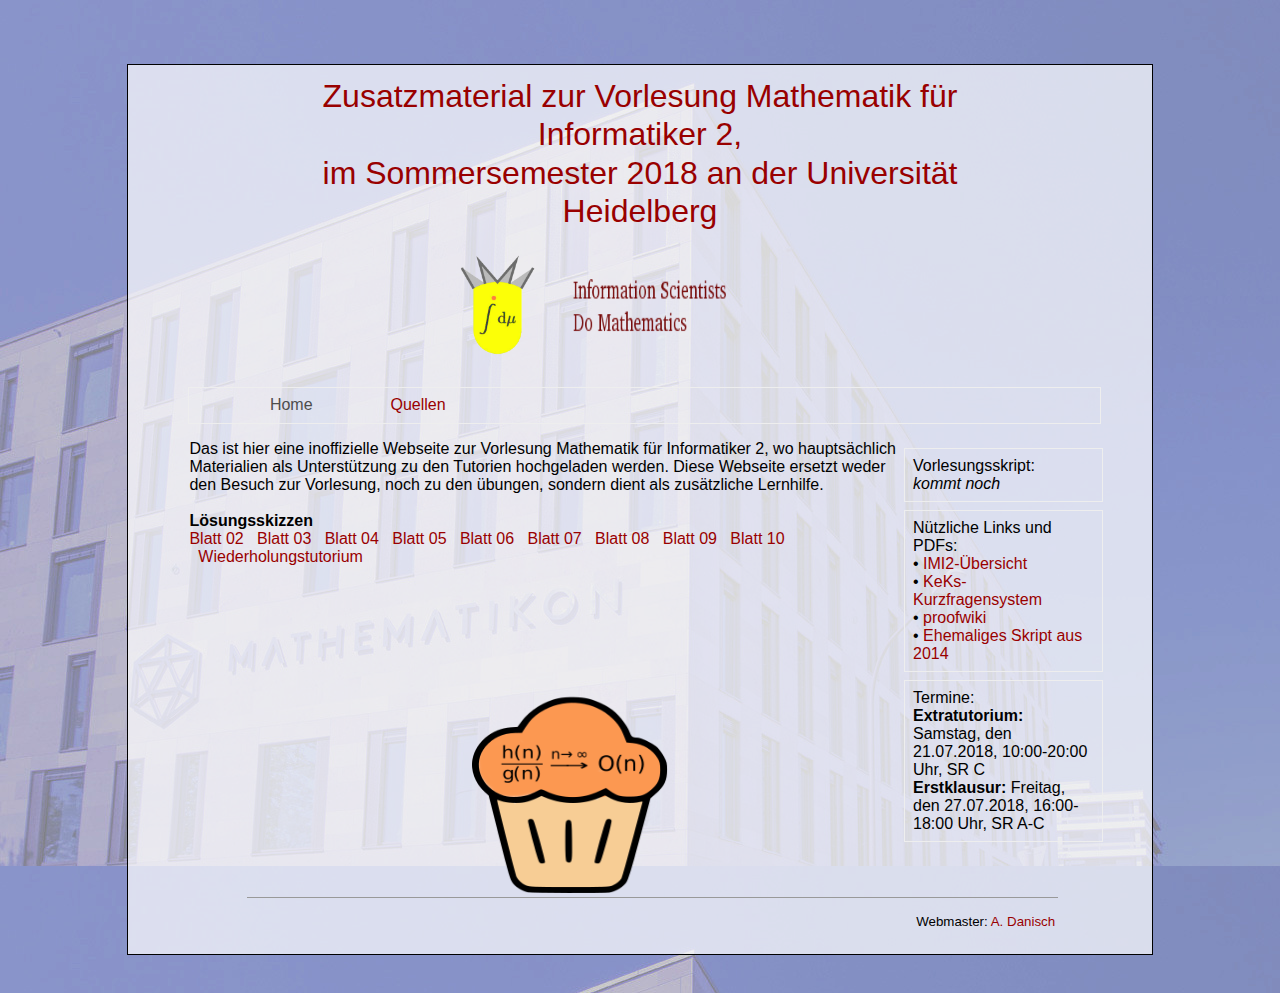
<file: index.html>
<!DOCTYPE HTML PUBLIC "-//W3C//DTD HTML 4.01//EN" "http://www.w3.org/TR/html4/strict.dtd">
<html>
<head>
  <title>Zusatzmaterial zur IMI2, SoSe 2018</title>
  <meta http-equiv="Content-Type"
 content="text/html; charset=iso-8859-15">
  <meta name="keywords"
 content="pia, PIA, Mathematics Center Heidelberg, Mathematik">
  <meta name="description" content="">
  <meta http-equiv="Content-Language" content="de">
  <meta name="author" content="Laura Croitoru">
  <link rel="stylesheet" type="text/css" href="Non_HTML/style.css">
</head>
<body>
<div align="center">
	<div id="container">
		<div id="kopf">
			<table cellpadding="11px" cellspacing="1.5px" width="80%">
				<tr>
					<td style="font-size:2em;line-height:1.2em;color:#900; text-align:center">
						Zusatzmaterial zur Vorlesung Mathematik f&uuml;r Informatiker 2, 
						<br>
						im Sommersemester 2018 an der Universit&auml;t Heidelberg
						<br>	
						<!-- Kleinere Zeitüberschrift, aber sie passte optisch nicht dazu				
						<div style="font-size: 0.5em; text-align:center; color:black">
							Information Scientist Do Mathematics
						</div>
						-->
					</td>
				</tr>
			</table>
			<table cellpadding="11px" cellspacing="1.5px" width="40%">
				<TR>
					<TD>
						<img src="Non_HTML/imi-logo.png" width="100" height="100" alt="ImiLogo" >
					</TD>

					<td align="center">
						<img src="Non_HTML/mafin-motto.png" width="160" height="70" alt="MafinMotto" >
					</td>
					<!-- Hier gehört eigentlich ein weiteres Logo hin. Jetzt ist hier nur ein 100% transparentes png -->
					<td align="right">
						<img src="Non_HTML/empty.png" width="80" height="80" alt="Empty">
					</td>
				</tr>
				
			</table>
				
			<div align="center"><ul class="navbar">
				<li><a href="index.html" class="nav"><span style="color:#4D4D4D">Home</span></a></li>
				<li><a href="quellen.html" class="nav">Quellen</a></li>
			<!--	<li><a href="videos.html" class="nav">Videos</a></li> -->
			<!--	<li><a href="python.html" class="nav">Python</a></li> -->
				</ul>
			</div>
		</div>
	
		<div class="rightcontainer">
			<!-- Neue Box einfuegen.
			<div class="rightbox">
				<a href ="URL">Was auf der Page stehen soll <br> Was danach kommt </a>
			</div>
			-->

			<div class="rightbox">
				<a>Vorlesungsskript: <br> <i> kommt noch </i> </a>
			</div>
			<div class="rightbox">
				N&uuml;tzliche Links und PDFs:
				<br>
				&bull; <a href="Non_HTML/imi2_uebersicht.pdf"download>IMI2-&Uuml;bersicht</a>
				<br>
				&bull; <a href="https://keks.mathi.uni-heidelberg.de/"download>KeKs-Kurzfragensystem</a>
				<br>
				&bull; <a href="https://proofwiki.org/wiki/Main_Page">proofwiki</a>
				<br>
				&bull; <a href="http://www.biostruct.uni-hd.de/IMI/skript_IMI2.pdf"download title="KoetheSkript">Ehemaliges Skript aus 2014</a>	
			</div>

			<div class="rightbox linkbox">
				<a title="Termine">Termine: 
				<br> 
				<b> Extratutorium: </b> Samstag, 
					den 21.07.2018, 10:00-20:00 Uhr, SR C

				<br> 
				<b> Erstklausur: </b> Freitag, 
					den 27.07.2018, 16:00-18:00 Uhr, SR A-C
				      
				</a>
				<!--
				<a href=" " title="ZweitTermin"  target="_blank">Nachklausurtermin: <br> ausstehend</a>
				Klausureinsicht
				Nachbesprechungen
				-->
			</div>
		</div>
		

		<!-- ANFANG: Hier kommt der Seiteninhalt rein --> 
		<div id = "content">
				Das ist hier eine inoffizielle Webseite zur Vorlesung Mathematik f&uuml;r Informatiker 2, 
				wo haupts&auml;chlich Materialien als Unterst&uuml;tzung zu den Tutorien hochgeladen werden. 
				Diese Webseite ersetzt weder den Besuch zur Vorlesung, noch zu den &uuml;bungen, 
				sondern dient als zus&auml;tzliche Lernhilfe.
				<br><br>
			
				<b> L&ouml;sungsskizzen </b>
				<br>
	     <a href="Non_HTML/PDFs/blatt02_lsg.zip">Blatt 02</a>
 &nbsp;&nbsp;<a href="Non_HTML/PDFs/blatt03_lsg.zip">Blatt 03</a>
 &nbsp;&nbsp;<a href="Non_HTML/PDFs/blatt04_lsg.zip">Blatt 04</a>
 &nbsp;&nbsp;<a href="Non_HTML/PDFs/blatt05_lsg.zip">Blatt 05</a>
 &nbsp;&nbsp;<a href="Non_HTML/PDFs/blatt06_lsg.zip">Blatt 06</a>
 &nbsp;&nbsp;<a href="Non_HTML/PDFs/blatt07_lsg.zip">Blatt 07</a>
 &nbsp;&nbsp;<a href="Non_HTML/PDFs/blatt08_lsg.zip">Blatt 08</a>
 &nbsp;&nbsp;<a href="Non_HTML/PDFs/blatt09_lsg.zip">Blatt 09</a>
 &nbsp;&nbsp;<a href="Non_HTML/PDFs/blatt10_lsg.zip">Blatt 10</a>
 &nbsp;&nbsp;<a href="Non_HTML/PDFs/Wdh.zip">Wiederholungstutorium</a>
			<!--	&nbsp;&nbsp;<a href="Non_HTML/PDFs/blatt06_lsg.zip">Blatt 06</a>
				&nbsp;&nbsp;Blatt 07
				<br><br>
				            Blatt 08
				&nbsp;&nbsp;Blatt 09
				&nbsp;&nbsp;Blatt 10
				&nbsp;&nbsp;Blatt 11
				&nbsp;&nbsp;Blatt 12
				&nbsp;&nbsp;Blatt 13	
			-->				
				
		<br><br><br>
		<br><br>
		

			<div id = "content">
				<!-- Ein Stundenplan waere nicht verkehrt , oder auch eine Uebersicht ueber Klausurtermine -->
				<center>
					<br><br><br>
					<a href="Non_HTML/mafin2-logo.png" title="Mafin2" target="_blank">
					<img src="Non_HTML/mafin2-logo.png" alt="Mafin2" width="200" height="200"></a>
				</center>			
				<div class="footer">
					<div class="right">
						<p>Webmaster: <a href="mailto:adriandanisch@hotmail.de">A. Danisch</a></p>
					</div>
					<br><br>
				</div>
			</div>
		</div>
		<!-- ENDE: Das war dann der Seiteninhalt... -->
</body>
</html>
</file>
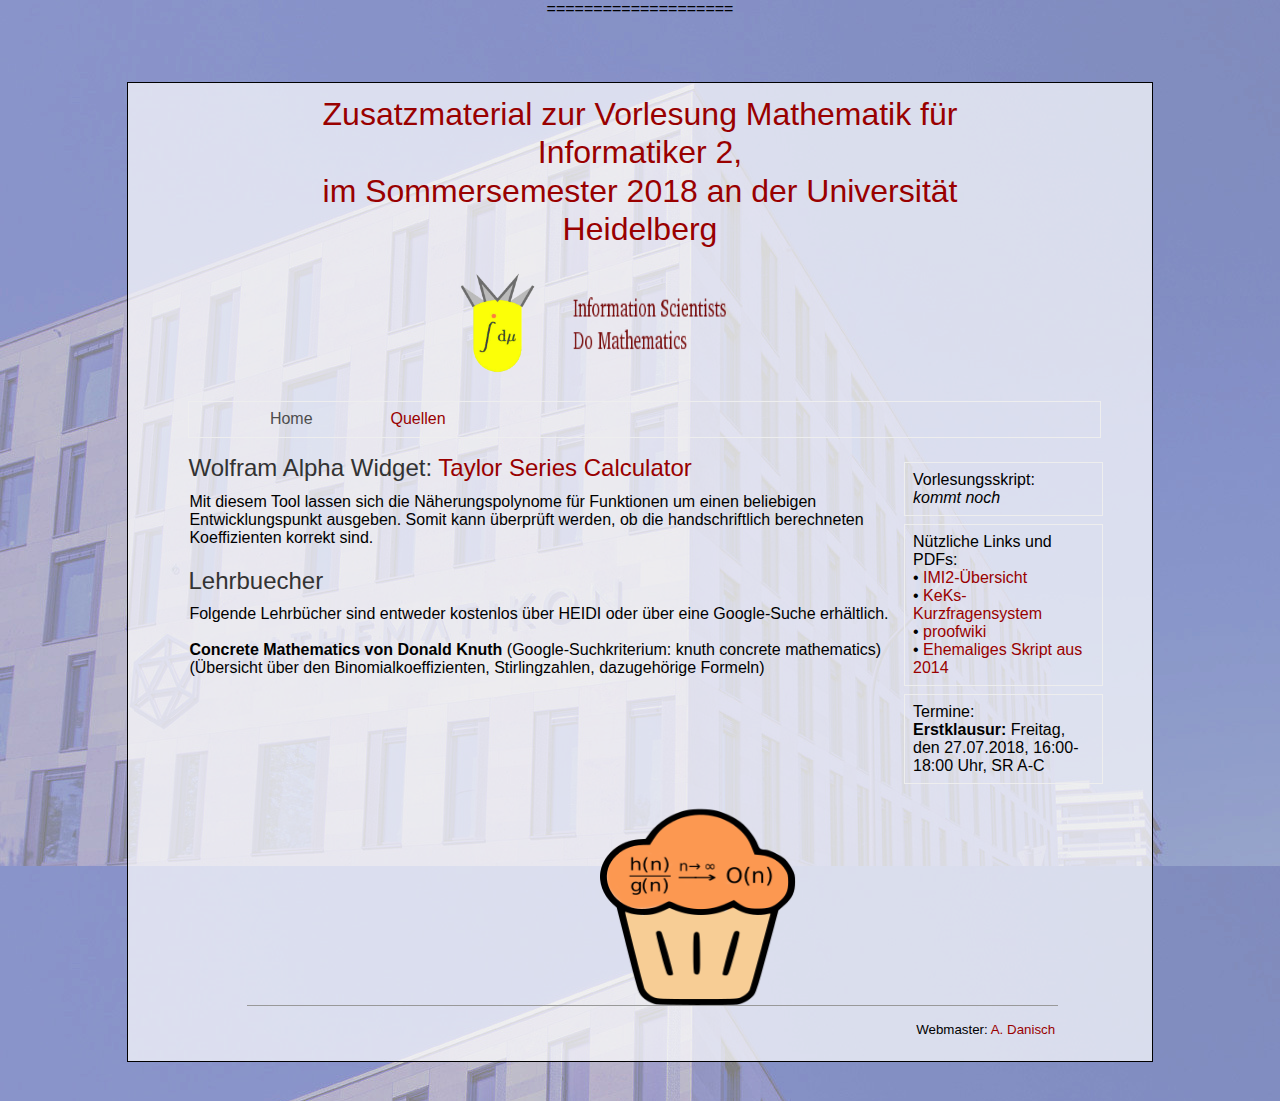
<file: quellen.html>
====================

<!DOCTYPE HTML PUBLIC "-//W3C//DTD HTML 4.01//EN" "http://www.w3.org/TR/html4/strict.dtd">
<html>
<head>
  <title>Zusatzmaterial zur IMI2, SoSe 2018</title>
  <meta http-equiv="Content-Type"
 content="text/html; charset=iso-8859-15">
  <meta name="keywords"
 content="pia, PIA, Mathematics Center Heidelberg, Mathematik">
  <meta name="description" content="">
  <meta http-equiv="Content-Language" content="de">
  <meta name="author" content="Laura Croitoru">
  <link rel="stylesheet" type="text/css" href="Non_HTML/style.css">
</head>
<body>
<div align="center">
	<div id="container">
		<div id="kopf">
			<table cellpadding="11px" cellspacing="1.5px" width="80%">
				<tr>
					<td style="font-size:2em;line-height:1.2em;color:#900; text-align:center">
						Zusatzmaterial zur Vorlesung Mathematik f&uuml;r Informatiker 2, 
						<br>
						im Sommersemester 2018 an der Universit&auml;t Heidelberg
						<br>	
						<!-- Kleinere Zeitüberschrift, aber sie passte optisch nicht dazu				
						<div style="font-size: 0.5em; text-align:center; color:black">
							Information Scientist Do Mathematics
						</div>
						-->
					</td>
				</tr>
			</table>
			<table cellpadding="11px" cellspacing="1.5px" width="40%">
				<TR>
					<TD>
						<img src="Non_HTML/imi-logo.png" width="100" height="100" alt="ImiLogo" >
					</TD>

					<td align="center">
						<img src="Non_HTML/mafin-motto.png" width="160" height="70" alt="MafinMotto" >
					</td>
					<!-- Hier gehört eigentlich ein weiteres Logo hin. Jetzt ist hier nur ein 100% transparentes png -->
					<td align="right">
						<img src="Non_HTML/empty.png" width="80" height="80" alt="Empty">
					</td>
				</tr>
				
			</table>
				
			<div align="center"><ul class="navbar">
				<li><a href="index.html" class="nav"><span style="color:#4D4D4D">Home</span></a></li>
				<li><a href="quellen.html" class="nav">Quellen</a></li>
			<!--	<li><a href="videos.html" class="nav">Videos</a></li> -->
			<!--	<li><a href="python.html" class="nav">Python</a></li> -->
				</ul>
			</div>
		</div>
	
		<div class="rightcontainer">
			<!-- Neue Box einfuegen.
			<div class="rightbox">
				<a href ="URL">Was auf der Page stehen soll <br> Was danach kommt </a>
			</div>
			-->

			<div class="rightbox">
				<a>Vorlesungsskript: <br> <i> kommt noch </i> </a>
			</div>
			<div class="rightbox">
				N&uuml;tzliche Links und PDFs:
				<br>
				&bull; <a href="Non_HTML/imi2_uebersicht.pdf"download>IMI2-&Uuml;bersicht</a>
				<br>
				&bull; <a href="https://keks.mathi.uni-heidelberg.de/"download>KeKs-Kurzfragensystem</a>
				<br>
				&bull; <a href="https://proofwiki.org/wiki/Main_Page">proofwiki</a>
				<br>
				&bull; <a href="http://www.biostruct.uni-hd.de/IMI/skript_IMI2.pdf"download title="KoetheSkript">Ehemaliges Skript aus 2014</a>	
			</div>

			<div class="rightbox linkbox">
				<a title="Termine">Termine: 
				<br> 
				<b> Erstklausur: </b> Freitag, 
					den 27.07.2018, 16:00-18:00 Uhr, SR A-C
				       </b>
				</a>
				<!--
				<a href=" " title="ZweitTermin"  target="_blank">Nachklausurtermin: <br> ausstehend</a>
				Klausureinsicht
				Nachbesprechungen
				-->
			</div>
		</div>
		

		<!-- ANFANG: Hier kommt der Seiteninhalt rein --> 
	<div id="content">
		<h2> Wolfram Alpha Widget: 
		<a href="http://www.wolframalpha.com/widgets/view.jsp?id=f9476968629e1163bd4a3ba839d60925">Taylor Series Calculator</a>
		</h2>
		Mit diesem Tool lassen sich die N&auml;herungspolynome f&uuml;r 
		Funktionen um einen beliebigen Entwicklungspunkt ausgeben. Somit kann 
		&uuml;berpr&uuml;ft werden, ob die handschriftlich berechneten Koeffizienten
		korrekt sind.
		<br>

		<h2> Lehrbuecher </h2> 
		Folgende Lehrb&uuml;cher sind entweder kostenlos &uuml;ber HEIDI oder &uuml;ber eine Google-Suche
		erh&auml;ltlich.
		<br><br>
		<b>Concrete Mathematics von Donald Knuth</b> (Google-Suchkriterium: knuth concrete mathematics)
		<br>
		(&Uuml;bersicht &uuml;ber den Binomialkoeffizienten, Stirlingzahlen, dazugeh&ouml;rige Formeln)	
		
		<br><br><br>
		<br><br>

		<div id = "content">
				<!-- Ein Stundenplan waere nicht verkehrt , oder auch eine Uebersicht ueber Klausurtermine -->
				<center>
					<br><br><br>
					<a href="Non_HTML/mafin2-logo.png" title="Mafin2" target="_blank">
					<img src="Non_HTML/mafin2-logo.png" alt="Mafin2" width="200" height="200"></a>
				</center>			
				<div class="footer">
					<div class="right">
						<p>Webmaster: <a href="mailto:adriandanisch@hotmail.de">A. Danisch</a></p>
					</div>
				<br><br>
				</div>
		</div>

	</div>

		<!-- ENDE: Das war dann der Seiteninhalt... -->
</body>
</html>
</file>
<file: Non_HTML/style.css>
body {
	margin:0; 
	padding:0; 
	font-family:helvetica, arial, sans-serif; 
	color:#000000; 
	background-image:url("./bgblau3.jpg");
	background-repeat: repeat;
	text-align:center;
}

#container
{
	font-family: helvetica,arial,sans-serif;
	font-weight: normal; 
	font-size: 12pt;

	background-image:url("./bg.png");
	border-width:1px;
	border-style:solid;
	border-color:#000000;

	width:80%;
	margin-top:5%;
	margin-bottom:3%;	
}

#kopf
{
	width:100%;	
}

ul.navbar 
{
	list-style-type:none; 
	display:block; 
	width:85%; 
	line-height:0.6em;
	font-size: 12pt;
	text-align:center;
	
	float:right;
	
	border-width:.1em; 
	border-style:groove;
	text-align:center;
	margin-right:5%;

}

ul.navbar li
{
	display:inline;
	text-align:center;
}

a.nav:link{
display:block; float:left; width:12%; padding:0.8em 0.8em 0.8em 0.6em; margin:0em;
text-decoration:none;  color:#900;
}

a.nav:visited {
display:block; float:left; width:12%; padding:0.8em 0.8em 0.8em 0.6em; margin:0em;
text-decoration:none;  color:#900;}

a.nav:hover {
display:block; float:left; width:12%; padding:0.8em 0.8em 0.8em 0.6em; margin:0em; 
text-decoration:none; background-color:#70BDFF; color:#900;}

a.nav:active {
display:block; float:left; width:12%; padding:0.8em 0.8em 0.8em 0.6em; margin:0em; 
text-decoration:underline; color:#900;background-color:#70BDFF;
}

a.nav:focus {
display:block; float:left; width:12%; padding:0.8em 0.8em 0.8em 0.6em; margin:0em; 
text-decoration:underline; background-color:#70BDFF; color:#900;
}

.footer 
{
	font-size:10pt;
	/*margin-top:2%;*/ 
	padding:.3%; 
	border-top:1px solid #999999;
	width:89%; 
	text-align:left; 
	clear:both;
}

.footer .right 
{
	float:right; 
	clear:right; 
	text-align:right;
}


#content
{
	display:block;
	font-size:medium;
	text-align:left;
	padding:0.1em 0 1% 6%;
	clear:left;
}

a:link, a:visited 
{
	color: #900;
	text-decoration: none;
}
a:hover {
	text-decoration: underline;
}
a.anker:hover {
        text-decoration: none;
}

a:active {
color:#6AB527; text-decoration:underline;}

.rightcontainer { font-family: helvetica,arial,sans-serif;
	font-weight: normal; 
	font-size: 12pt;
float:right; clear:both; width:21%; margin:0 4% 0 0; padding:0em;}

.rightbox 
{
	margin:0.5em; 
	padding:0.5em; 
	border:1px;
	border-style:groove; 
	text-align:left;
}

.linkbox a {display:block;}

.firstbox a {display:block;}

table.schedule td {
	border-width: 1px 1px 1px 1px;
	padding: 2px 2px 2px 2px;
	border-style: solid solid solid solid;
	border-color: black black black black;
	-moz-border-radius: ;
}
h1 {
	font-size: 2em;
	line-height: 1.2em;
	color: #900;file:///afs/mathi.uni-heidelberg.de/projects/pia2010/www/Non_HTML/style.css
	font-weight: normal;
	margin: 0px 30px 10px 10px;
	padding: 5px;
}

h2 {
	font-size: 1.5em;
	line-height: 1.2em;
	color: #333;
	font-weight: normal;
	margin: 20px 0px 10px -1px;	
}

h3 {
	font-size: 1.2em;
	line-height: 1.0em;
	color: #333;
	font-weight: bold;
	margin: 20px 0px 10px -1px;	
}

h4 {
	font-size: 1.0em;
	line-height: 0.9em;
	color: #333;
	font-weight: bold;
	margin: 15px 0px 8px -1px;	
}

h5 {
	font-size: 0.9em;
	line-height: 0.8em;
	color: #333;
	font-weight: bold;
	margin: 15px 0px 8px -1px;
        font-style: italic;
}
</file>
